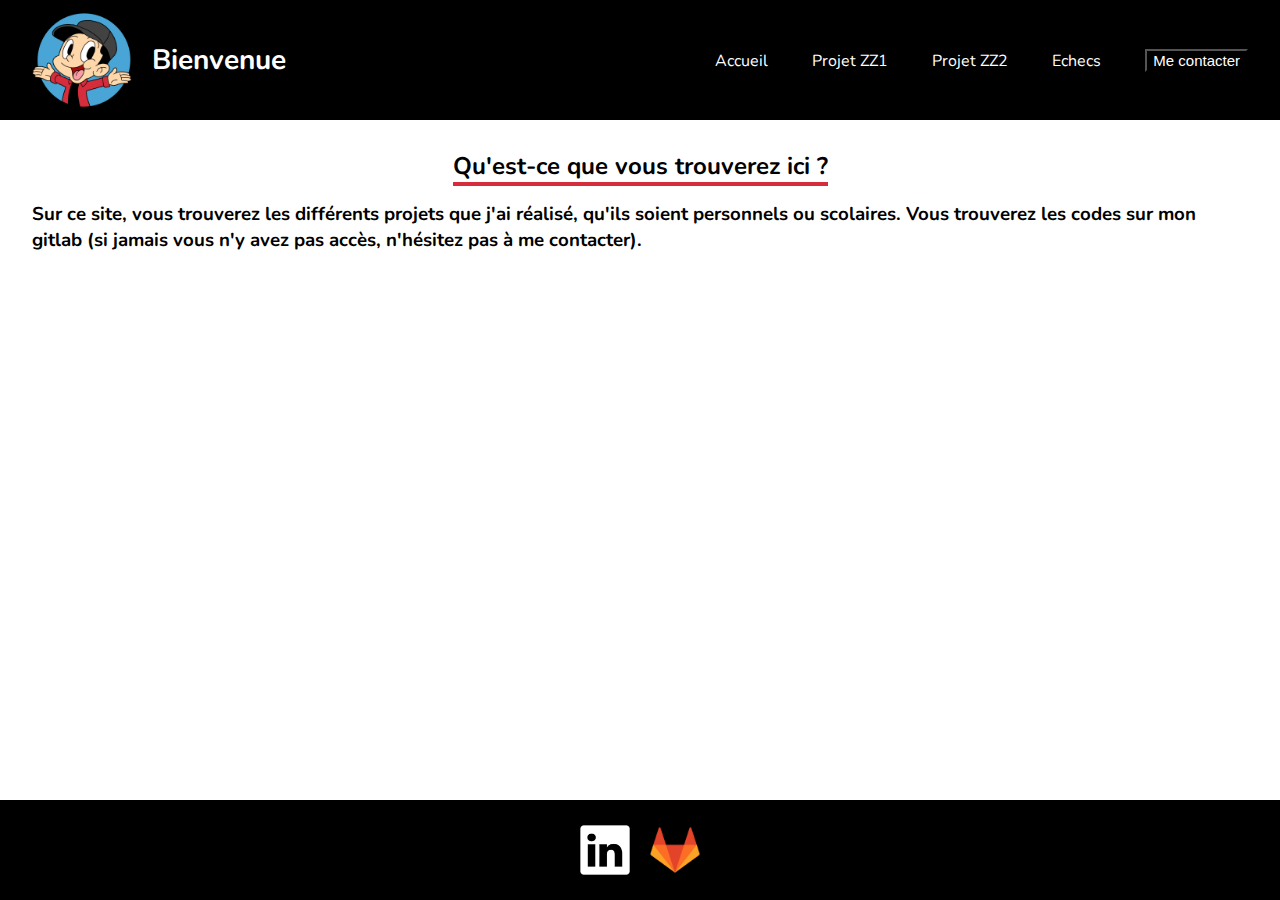
<file: index.html>
<!DOCTYPE html>
<html lang="fr">
   <head>
      <meta charset="utf-8">
      <title>Louis Encinas</title>
      <link rel="shortcut icon" href="public/pic/bobbyboy.png"> 
      <link href="https://fonts.googleapis.com/css?family=Nunito:400,700" rel="stylesheet">
      <link rel="stylesheet" href="public/css/base.css">
      <link rel="stylesheet" href="public/css/header.css">
      <link rel="stylesheet" href="public/css/content.css">
      <link rel="stylesheet" href="public/css/contact_window.css">
      <link rel="stylesheet" href="public/css/footer.css">
   </head>
   <body>

      <div class="header">
         <div class="header__texture"></div>
         <div class="container">
            <div class="header__navbar">
               <div class="header__navbar--logo">
                  <a href="https://www.youtube.com/watch?v=dQw4w9WgXcQ"><div class="header__navbar--logo-img"></div></a>
                  <h1 class="header__navbar--logo-title">Bienvenue</h1>
               </div>
               <div class="header__navbar--menu">
                  <a href="index.html" class="header__navbar--menu-link">Accueil</a>
                  <a href="ProjetZZ1/accueil.html" class="header__navbar--menu-link">Projet ZZ1</a>
                  <a href="ProjetZZ2/accueil.html" class="header__navbar--menu-link">Projet ZZ2</a>
                  <a href="chess/chess.html" class="header__navbar--menu-link">Echecs</a>
                  <button class="contact_button" id="contact_button">Me contacter</button>
               </div>
               <div class="header__navbar--toggle">
                  <span class="header__navbar--toggle-icons"></span>
               </div>
            </div>
         </div>
      </div>

      <div class="content">
         <div class="container">
            <h2 class="content__title">Qu'est-ce que vous trouverez ici ?</h2>
            <h3 class="content__presentation">Sur ce site, vous trouverez les différents projets que j'ai réalisé, qu'ils soient personnels ou scolaires. Vous trouverez les codes sur mon gitlab (si jamais vous n'y avez pas accès, n'hésitez pas à me contacter).
            </h3>
         </div>
      </div>

      <div class="footer">
            <div class="container">
               <div class="footer__social">
                  <a href="https://linkedin.com/in/louisencinas"><div class="footer__social--linkedin"></div></a>
                  <a href="https://gitlab.isima.fr/loencinas"><div class="footer__social--gitlab"></div></a>
               </div>
            </div>
      </div>

      <!-- Fenêtre modale pour les informations de contact -->
      <dialog class="contact_window" id="contact_window">
         <div class="contact_info">
            <ul class="contact_list">
               <li>Mail ISIMA : <a href="mailto:louis.encinas@etu.uca.fr">louis.encinas@etu.uca.fr</a></li>
               <li>Mail personnel : <a href="mailto:enci.louis@gmail.com">enci.louis@gmail.com</a></li>
               <li>Téléphone : +33 6 95 14 19 74</li>
            </ul>
            Sinon, vous pouvez me croiser au BDE de l'ISIMA pendant les pauses du lundi au mercredi.
         </div>
         <button id="close_contact_button">Fermer</button>
      </dialog>

      <script
			  src="https://code.jquery.com/jquery-3.6.0.min.js"
			  integrity="sha256-/xUj+3OJU5yExlq6GSYGSHk7tPXikynS7ogEvDej/m4="
			  crossorigin="anonymous"></script>
      <script src="public/js/app.js"></script>
   </body>
</html>
</file>
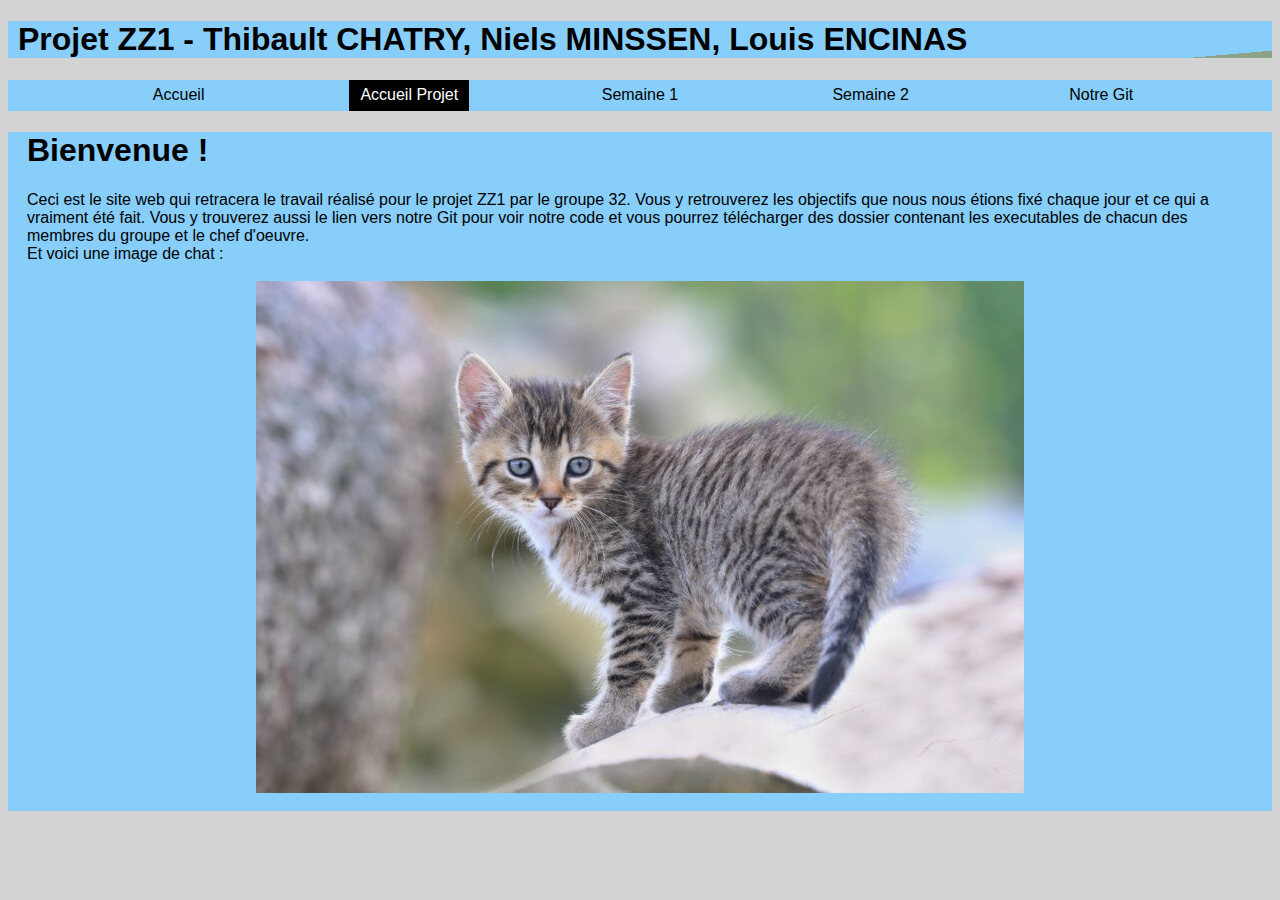
<file: ProjetZZ1/accueil.html>
<!doctype html>
<html>
   <head>
      <link rel="stylesheet" href="../public/css/style.css" >
      <title>Suivi du Projet ZZ1</title>
   </head>
   <body>
      <header>
         <h1 class="tete">Projet ZZ1 - Thibault CHATRY, Niels MINSSEN, Louis ENCINAS<br></h1>
      </header>
      <nav>
      <ul class="menu">
         <li><a href="../index.html">Accueil</a></li>
         <li><a href="accueil.html" class="actif">Accueil Projet</a></li>
         <li><a href="semaine1.html">Semaine 1</a></li>
         <li><a href="semaine2.html">Semaine 2</a></li>
         <li><a href="https://gitlab.isima.fr/thchatry/projetfinalzz1" target="_blank">Notre Git</a></li>
      </ul>
      </nav>
      <section class="bienvenue">
      <h1 class="titre_section">Bienvenue !</h1>
      <article>
         <p>
            Ceci est le site web qui retracera le travail r&eacute;alis&eacute; pour le projet ZZ1 par le groupe 32. Vous y retrouverez les objectifs que nous nous &eacute;tions fix&eacute; chaque
            jour et ce qui a vraiment &eacute;t&eacute; fait. Vous y trouverez aussi le lien vers notre Git pour voir notre code et vous pourrez t&eacute;l&eacute;charger des dossier contenant les
            executables de chacun des membres du groupe et le chef d'oeuvre.<br>
            Et voici une image de chat : 
            <img src="../public/pic/chaton.jpeg" title="Chaton" alt="Une photo de chat" class="image">
         </p>
      </article>
      </section>
   </body>
</html>
</file>
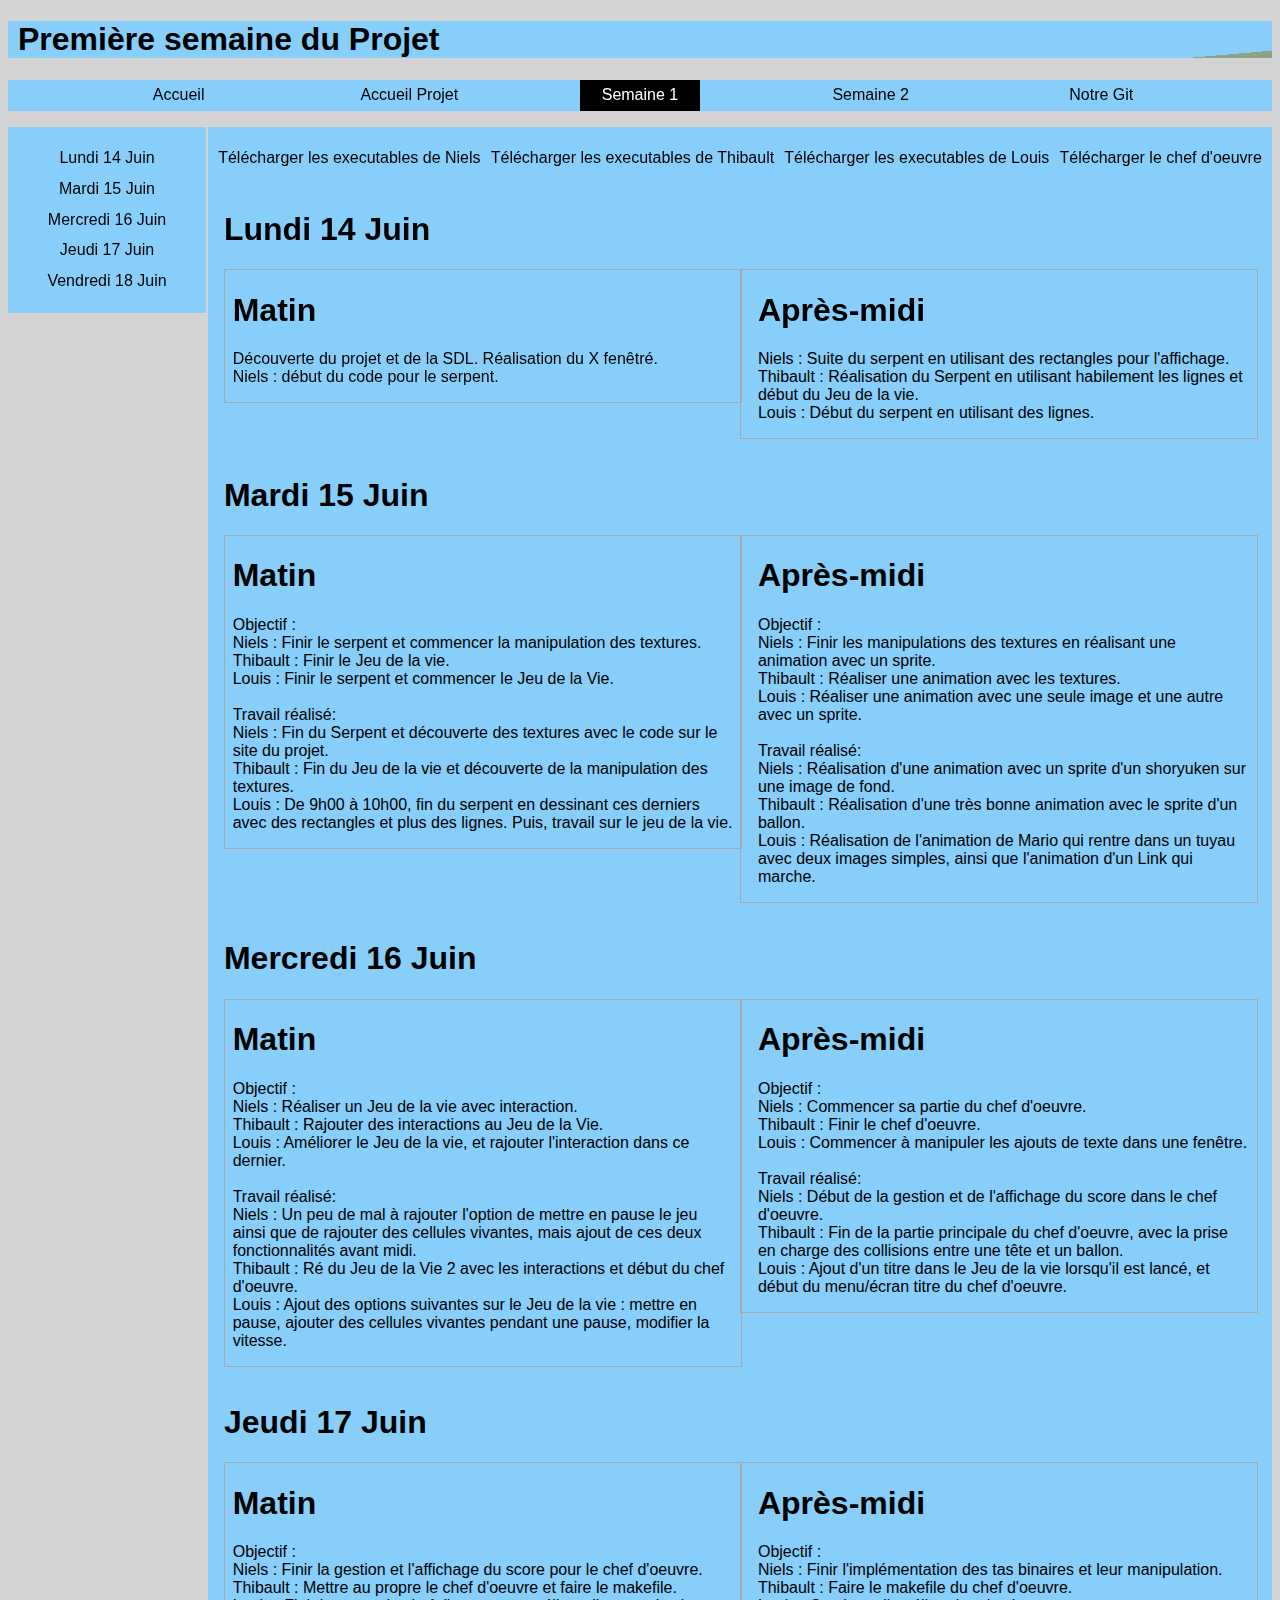
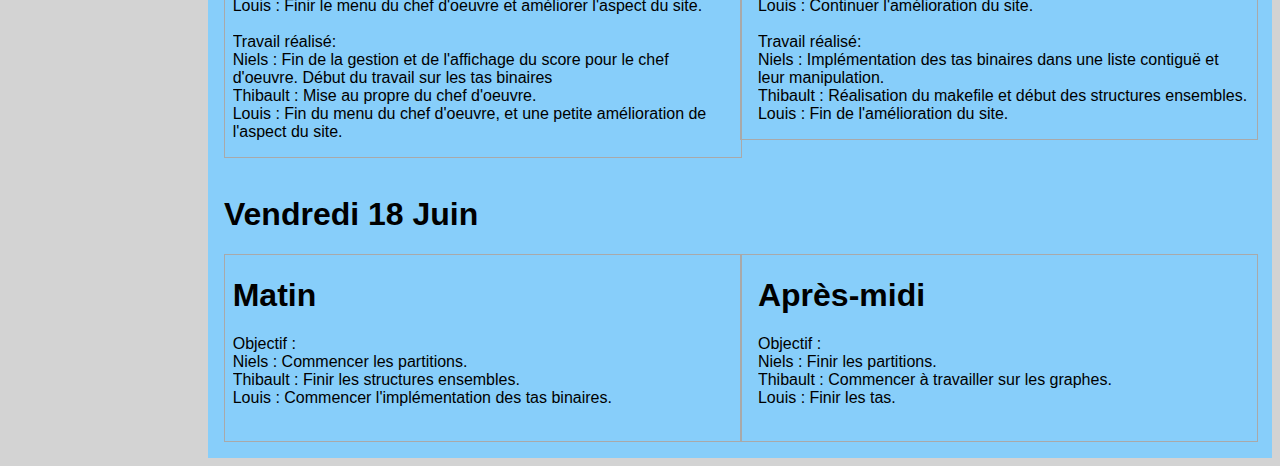
<file: ProjetZZ1/semaine1.html>
<!doctype html>
<html>
    <head>
        <link rel="stylesheet" href="../public/css/style.css" >
        <title>Premi&egrave;re semaine</title>
    </head>
    <body>
        <header>
            <h1 class="tete">Premi&egrave;re semaine du Projet<br></h1>
        </header>
        <nav>
        <ul class="menu">
            <li><a href="../index.html">Accueil</a></li>
            <li><a href="accueil.html">Accueil Projet</a></li>
            <li><a href="semaine1.html" class="actif">Semaine 1</a></li>
            <li><a href="semaine2.html">Semaine 2</a></li>
            <li><a href="https://gitlab.isima.fr/thchatry/projetfinalzz1">Notre Git</a></li>
        </ul>
        </nav>
        <nav class="gauche">
            <ul class="menu_vert">
               <li><a href="#lundi14">Lundi 14 Juin</a></li>
               <li><a href="#mardi15">Mardi 15 Juin</a></li>
               <li><a href="#mercredi16">Mercredi 16 Juin</a></li>
               <li><a href="#jeudi17">Jeudi 17 Juin</a></li>
               <li><a href="#vendredi18">Vendredi 18 Juin</a></li>
            </ul>
        </nav>
        <section class="jour">
            <nav>
                <ul class="menu">
                    <li><a href="../public/tar/Niels_executable.tar.gz" download="Niels_executable.tar.gz">T&eacute;l&eacute;charger les executables de Niels</a></li>
                    <li><a href="../public/tar/Thibault_executable.tar.gz" download="Thibault_executable.tar.gz">T&eacute;l&eacute;charger les executables de Thibault</a></li>
                    <li><a href="../public/tar/Louis_executable.tar.gz" download="Louis_executable.tar.gz">T&eacute;l&eacute;charger les executables de Louis</a></li>
                    <li><a href="../public/tar/Chef_doeuvre.tar.gz" download="Chef_doeuvre.tar.gz">T&eacute;l&eacute;charger le chef d'oeuvre</a></li>
                </ul>
            </nav>
        </section>
        <section class="jour">
            <h1 class="titre_section" id="lundi14">Lundi 14 Juin</h1>
            <article class="agauche">
                <h1 class="titre_section">Matin</h1>
                <p>
                D&eacute;couverte du projet et de la SDL. R&eacute;alisation du X fen&ecirc;tr&eacute;.<br>
                Niels : d&eacute;but du code pour le serpent.
                </p>
            </article>
            <article class="adroite">
                <h1 class="titre_section">Apr&egrave;s-midi</h1>
                <p>
                Niels : Suite du serpent en utilisant des rectangles pour l'affichage.<br>
                Thibault : R&eacute;alisation du Serpent en utilisant habilement les lignes et d&eacute;but du Jeu de la vie.<br>
                Louis : D&eacute;but du serpent en utilisant des lignes.
                </p>
            </article>
        </section>
        <section class="jour">
            <h1 class="titre_section" id="mardi15">Mardi 15 Juin</h1>
            <article class="agauche">
                <h1 class="titre_section">Matin</h1>
                <p>
                Objectif :<br>
                Niels : Finir le serpent et commencer la manipulation des textures.<br>
                Thibault : Finir le Jeu de la vie.<br>
                Louis : Finir le serpent et commencer le Jeu de la Vie.<br><br>

                Travail r&eacute;alis&eacute;:<br>
                Niels : Fin du Serpent et d&eacute;couverte des textures avec le code sur le site du projet.<br>
                Thibault : Fin du Jeu de la vie et d&eacute;couverte de la manipulation des textures.<br>
                Louis : De 9h00 &agrave; 10h00, fin du serpent en dessinant ces derniers avec des rectangles et plus des lignes. Puis, travail sur le jeu de la vie.
                </p>
            </article>
            <article class="adroite">
                <h1 class="titre_section">Apr&egrave;s-midi</h1>
                <p>
                Objectif :<br>
                Niels : Finir les manipulations des textures en r&eacute;alisant une animation avec un sprite.<br>
                Thibault : R&eacute;aliser une animation avec les textures.<br>
                Louis : R&eacute;aliser une animation avec une seule image et une autre avec un sprite.<br><br>

                Travail r&eacute;alis&eacute;:<br>
                Niels : R&eacute;alisation d'une animation avec un sprite d'un shoryuken sur une image de fond.<br> 
                Thibault : R&eacute;alisation d'une très bonne animation avec le sprite d'un ballon.<br>
                Louis : R&eacute;alisation de l'animation de Mario qui rentre dans un tuyau avec deux images simples, ainsi que l'animation d'un Link qui marche.<br>
                </p>
            </article>
        </section>
        <section class="jour">
            <h1 class="titre_section" id="mercredi16">Mercredi 16 Juin</h1>
            <article class="agauche">
                <h1 class="titre_section">Matin</h1>
                <p>
                Objectif :<br>
                Niels : R&eacute;aliser un Jeu de la vie avec interaction.<br>
                Thibault : Rajouter des interactions au Jeu de la Vie.<br>
                Louis : Am&eacute;liorer le Jeu de la vie, et rajouter l'interaction dans ce dernier.<br><br>

                Travail r&eacute;alis&eacute;:<br>
                Niels : Un peu de mal &agrave; rajouter l'option de mettre en pause le jeu ainsi que de rajouter des cellules vivantes, mais ajout de ces deux fonctionnalit&eacute;s
                avant midi.<br>
                Thibault : R&eacute; du Jeu de la Vie 2 avec les interactions et d&eacute;but du chef d'oeuvre.<br>
                Louis : Ajout des options suivantes sur le Jeu de la vie : mettre en pause, ajouter des cellules vivantes pendant une pause, modifier la vitesse.
                </p>
            </article>
            <article class="adroite">
                <h1 class="titre_section">Apr&egrave;s-midi</h1>
                <p>
                Objectif :<br>
                Niels : Commencer sa partie du chef d'oeuvre.<br>
                Thibault : Finir le chef d'oeuvre.<br>
                Louis : Commencer &agrave; manipuler les ajouts de texte dans une fen&ecirc;tre.<br><br>

                Travail r&eacute;alis&eacute;:<br>
                Niels : D&eacute;but de la gestion et de l'affichage du score dans le chef d'oeuvre.<br> 
                Thibault : Fin de la partie principale du chef d'oeuvre, avec la prise en charge des collisions entre une t&ecirc;te et un ballon.<br>
                Louis : Ajout d'un titre dans le Jeu de la vie lorsqu'il est lanc&eacute;, et d&eacute;but du menu/&eacute;cran titre du chef d'oeuvre.<br>
                </p>
            </article>
        </section>
        <section class="jour">
            <h1 class="titre_section" id="jeudi17">Jeudi 17 Juin</h1>
            <article class="agauche">
                <h1 class="titre_section">Matin</h1>
                <p>
                Objectif :<br>
                Niels : Finir la gestion et l'affichage du score pour le chef d'oeuvre.<br>
                Thibault : Mettre au propre le chef d'oeuvre et faire le makefile.<br>
                Louis : Finir le menu du chef d'oeuvre et am&eacute;liorer l'aspect du site.<br><br>

                Travail r&eacute;alis&eacute;:<br>
                Niels : Fin de la gestion et de l'affichage du score pour le chef d'oeuvre. D&eacute;but du travail sur les tas binaires<br>
                Thibault : Mise au propre du chef d'oeuvre.<br>
                Louis : Fin du menu du chef d'oeuvre, et une petite am&eacute;lioration de l'aspect du site.
                </p>
            </article>
            <article class="adroite">
                <h1 class="titre_section">Apr&egrave;s-midi</h1>
                <p>
                Objectif :<br>
                Niels : Finir l'impl&eacute;mentation des tas binaires et leur manipulation.<br>
                Thibault : Faire le makefile du chef d'oeuvre.<br>
                Louis : Continuer l'am&eacute;lioration du site.<br><br>

                Travail r&eacute;alis&eacute;:<br>
                Niels : Impl&eacute;mentation des tas binaires dans une liste contigu&euml; et leur manipulation.<br> 
                Thibault : R&eacute;alisation du makefile et d&eacute;but des structures ensembles.<br>
                Louis : Fin de l'am&eacute;lioration du site.<br>
                </p>
            </article>
        </section>
        <section class="jour">
            <h1 class="titre_section" id="vendredi18">Vendredi 18 Juin</h1>
            <article class="agauche">
                <h1 class="titre_section">Matin</h1>
                <p>
                Objectif :<br>
                Niels : Commencer les partitions.<br>
                Thibault : Finir les structures ensembles.<br>
                Louis : Commencer l'impl&eacute;mentation des tas binaires.<br><br>
                </p>
            </article>
            <article class="adroite">
                <h1 class="titre_section">Apr&egrave;s-midi</h1>
                <p>
                Objectif :<br>
                Niels : Finir les partitions.<br>
                Thibault : Commencer &agrave; travailler sur les graphes.<br>
                Louis : Finir les tas.<br><br>
                </p>
            </article>
        </section>
    </body>
</html>
</file>
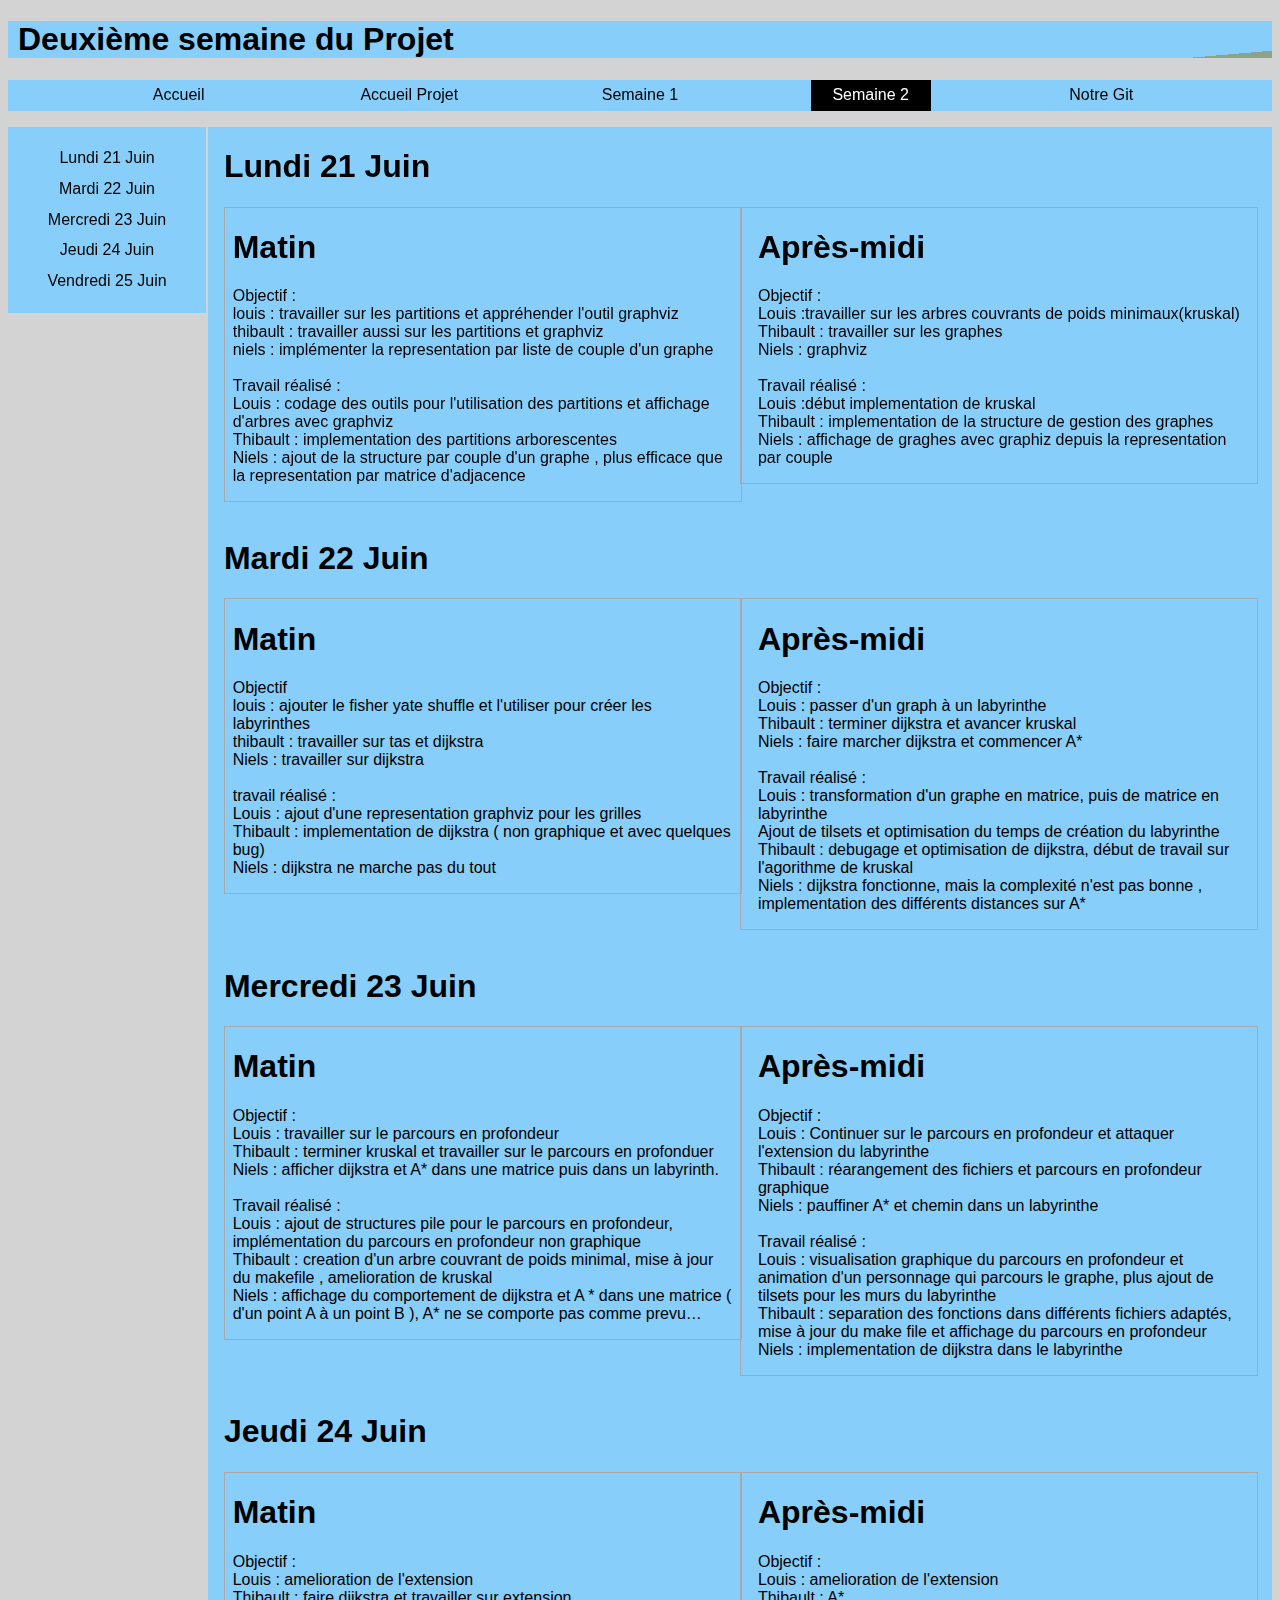
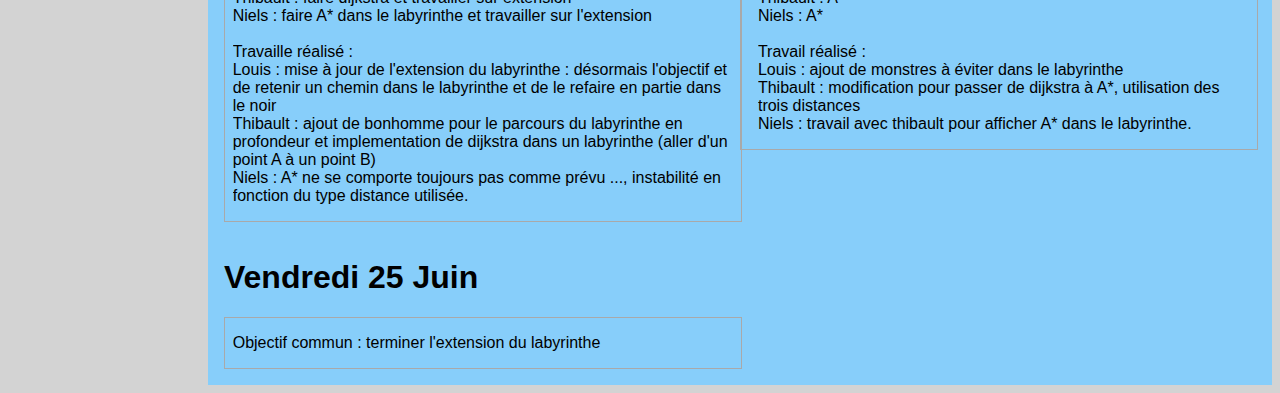
<file: ProjetZZ1/semaine2.html>
<!doctype html>
<html>
    <head>
        <link rel="stylesheet" href="../public/css/style.css" >
        <title>Deuxi&egrave;me semaine</title>
    </head>
    <body>
        <header>
            <h1 class="tete">Deuxi&egrave;me semaine du Projet<br></h1>
        </header>
        <nav>
        <ul class="menu">
            <li><a href="../index.html">Accueil</a></li>
            <li><a href="accueil.html">Accueil Projet</a></li>
            <li><a href="semaine1.html">Semaine 1</a></li>
            <li><a href="semaine2.html" class="actif">Semaine 2</a></li>
            <li><a href="https://gitlab.isima.fr/thchatry/projetfinalzz1">Notre Git</a></li>
        </ul>
        </nav>
        <nav class="gauche">
            <ul class="menu_vert">
               <li><a href="#lundi21">Lundi 21 Juin</a></li>
               <li><a href="#mardi22">Mardi 22 Juin</a></li>
               <li><a href="#mercredi23">Mercredi 23 Juin</a></li>
               <li><a href="#jeudi24">Jeudi 24 Juin</a></li>
               <li><a href="#vendredi25">Vendredi 25 Juin</a></li>
            </ul>
        </nav>
        <section class="jour">
            <h1 class="titre_section" id="lundi21">Lundi 21 Juin</h1>
            <article class="agauche">
                <h1 class="titre_section">Matin</h1>
                <p>
                    Objectif :<br>

                    louis : travailler sur les partitions et appr&eacute;hender l'outil graphviz<br>
                   
                   thibault : travailler aussi sur les partitions et graphviz<br>
                   
                   niels : impl&eacute;menter la representation par liste de couple d'un graphe<br><br>
                   
                   Travail r&eacute;alis&eacute; :<br>
                   
                   Louis :  codage des outils pour l'utilisation des partitions et affichage d'arbres avec graphviz<br>
                   
                   Thibault :  implementation des partitions arborescentes<br>
                   
                   Niels : ajout de la structure par couple d'un graphe , plus efficace que la representation par matrice d'adjacence <br>
                </p>
            </article>
            <article class="adroite">
                <h1 class="titre_section">Apr&egrave;s-midi</h1>
                <p>
                    Objectif :<br>

                    Louis :travailler sur les arbres couvrants de poids minimaux(kruskal)<br>
                    
                    Thibault : travailler sur les graphes<br>
                    
                    Niels : graphviz<br><br>
                    
                    Travail r&eacute;alis&eacute; :<br>
                    
                    Louis :d&eacute;but  implementation de kruskal<br>
                    
                    Thibault : implementation de la structure de gestion des graphes<br>
                    
                    Niels : affichage de graghes avec graphiz depuis la representation par couple <br>
                </p>
            </article>
        </section>
        <section class="jour">
            <h1 class="titre_section" id="mardi22">Mardi 22 Juin</h1>
            <article class="agauche">
                <h1 class="titre_section">Matin</h1>
                <p>
                    Objectif<br>

                    louis : ajouter le fisher yate shuffle et l'utiliser pour cr&eacute;er les labyrinthes<br>
                   
                   thibault : travailler sur tas et dijkstra<br>
                   
                   Niels : travailler sur dijkstra<br><br>
                   
                   travail r&eacute;alis&eacute; :<br>
                   
                   Louis : ajout d'une representation graphviz pour les grilles<br>
                   
                   Thibault : implementation de dijkstra ( non graphique et avec quelques bug)<br>
                   
                   Niels : dijkstra ne marche pas du tout <br>
                </p>
            </article>
            <article class="adroite">
                <h1 class="titre_section">Apr&egrave;s-midi</h1>
                <p>
                    Objectif :<br>

                    Louis : passer d'un graph &agrave; un labyrinthe<br>
                    
                    Thibault : terminer dijkstra et avancer kruskal<br>
                    
                    Niels : faire marcher dijkstra et commencer A*<br><br>
                    
                    Travail r&eacute;alis&eacute; :<br>
                    
                    Louis : transformation d'un graphe en matrice, puis de matrice en labyrinthe<br>
                    
                                   Ajout de tilsets et optimisation du temps de cr&eacute;ation du labyrinthe<br>
                    
                    Thibault : debugage et optimisation de dijkstra, d&eacute;but de travail sur l'agorithme de kruskal<br>
                    
                    Niels : dijkstra fonctionne, mais la complexit&eacute; n'est pas bonne , implementation des diff&eacute;rents distances sur A*<br>
                    
                     
                </p>
            </article>
        </section>
        <section class="jour">
            <h1 class="titre_section" id="mercredi23">Mercredi 23 Juin</h1>
            <article class="agauche">
                <h1 class="titre_section">Matin</h1>
                <p>
                    Objectif :<br>

                    Louis : travailler sur le parcours en profondeur<br>
                    
                    Thibault : terminer kruskal et travailler sur le parcours en profonduer<br>
                    
                    Niels : afficher dijkstra et A* dans une matrice puis dans un labyrinth.<br><br>
                    
                    Travail r&eacute;alis&eacute; :<br>
                    
                    Louis :  ajout de structures pile pour le parcours en profondeur, impl&eacute;mentation du parcours en profondeur non graphique<br>
                    
                    Thibault : creation d'un arbre couvrant de poids minimal, mise &agrave; jour du makefile , amelioration de kruskal<br>
                    
                    Niels : affichage du comportement de dijkstra et A * dans une matrice ( d'un point A &agrave; un point B ),
                    
                    A* ne se comporte pas comme prevu…<br>
                </p>
            </article>
            <article class="adroite">
                <h1 class="titre_section">Apr&egrave;s-midi</h1>
                <p>
                    Objectif :<br>

                    Louis : Continuer sur le  parcours en profondeur et attaquer l'extension du labyrinthe<br>
                    
                    Thibault : r&eacute;arangement des fichiers et parcours en profondeur graphique<br>
                    
                    Niels : pauffiner A* et chemin dans un labyrinthe<br><br>
                    
                    Travail r&eacute;alis&eacute; :<br>
                    
                    Louis : visualisation graphique du parcours en profondeur et animation d'un personnage qui parcours le graphe, plus ajout de tilsets pour les murs du labyrinthe<br>
                    
                    Thibault : separation des fonctions dans diff&eacute;rents fichiers adapt&eacute;s, mise &agrave; jour du make file et affichage du parcours en profondeur<br>
                    
                    Niels : implementation de dijkstra dans le labyrinthe<br>
                    
                     
                </p>
            </article>
        </section>
        <section class="jour">
            <h1 class="titre_section" id="jeudi24">Jeudi 24 Juin</h1>
            <article class="agauche">
                <h1 class="titre_section">Matin</h1>
                <p>
                    Objectif :<br>

                    Louis : amelioration de l'extension<br>
                    
                    Thibault : faire dijkstra et travailler sur extension<br>
                    
                    Niels : faire A* dans le labyrinthe et travailler sur l'extension<br><br>
                    
                     
                    
                    Travaille  r&eacute;alis&eacute; :<br>
                    
                    Louis : mise &agrave; jour de l'extension du labyrinthe : d&eacute;sormais l'objectif et de retenir un chemin dans le labyrinthe et de le refaire en partie dans le noir<br>
                    
                    Thibault : ajout de bonhomme pour le parcours du labyrinthe en profondeur et implementation de dijkstra dans un labyrinthe  (aller d'un point A &agrave; un point B)<br>
                    
                    Niels : A* ne se comporte toujours pas comme pr&eacute;vu ..., instabilit&eacute; en fonction du type distance utilis&eacute;e.<br>
                </p>
            </article>
            <article class="adroite">
                <h1 class="titre_section">Apr&egrave;s-midi</h1>
                <p>
                    Objectif :<br>

                    Louis : amelioration de l'extension<br>
                    
                    Thibault : A*<br>
                    
                    Niels : A*<br><br>
                    
                    Travail r&eacute;alis&eacute; :<br>
                    
                    Louis : ajout de monstres &agrave; &eacute;viter dans le labyrinthe<br>
                    
                    Thibault : modification pour passer de dijkstra &agrave; A*, utilisation des trois distances<br>
                    
                    Niels : travail avec thibault pour afficher A* dans le labyrinthe.<br>
                </p>
            </article>
        </section>
        <section class="jour">
            <h1 class="titre_section" id="vendredi25">Vendredi 25 Juin</h1>
           
            <article class="agauche">
                <p>
                    Objectif commun : terminer l'extension du labyrinthe<br>
                </p>
            </article>
            
        </section>
    </body>
</html>
</file>
<file: public/css/base.css>
* {
    box-sizing: border-box;

}

body, html {
    margin: 0;
    padding: 0;
    font-family: 'Nunito';
}

.container {
    width: 95%;
    margin: auto;
    position: relative;
    z-index: 2;
}
</file>
<file: public/css/header.css>
.header {
    height: 120px;
    width: 100%;
    background: rgb(0, 0, 0);
    position: relative;
}

.header__navbar {
    width: 100%;
    height: 120px;
    display: flex;
    flex-direction: row;
    justify-content: space-between;
    align-items: center;
}

.header__navbar--logo {
    display: flex;
    flex-direction: row;
    align-items: center;
}

.header__navbar--logo-img {
    width: 100px;
    height: 100px;
    background: url('../pic/bobbyboy.png');
    background-size: cover;
}

.header__navbar--logo-title {
    color: #fff;
    font-size: 28px;
    margin-left: 20px;
}

.header__navbar--menu-link {
    margin-left: 40px;
    color: #fff;
    text-decoration: none;
    cursor: pointer
}

.header__navbar--menu-link:hover {
    color: rgb(213,45,60);
}

.contact_button {
    margin-left: 40px;
    color: #fff;
    text-decoration: none;
    background-color: rgba(0, 0, 0, 0);
    cursor: pointer;
    font-size: 15px;
}

.contact_button:hover {
    color: rgb(213,45,60);
}

.header__navbar--toggle {
    width: 40px;
    height: 60px;
    display: none;
    align-items: center;
}

.header__navbar--toggle-icons, .header__navbar--toggle-icons:before, .header__navbar--toggle-icons:after {
    content: "";
    display: block;
    width: 100%;
    height: 3px;
    border-radius: 5px;
    background: #fff;
    position: relative;
}

.header__navbar--toggle-icons:before {top: 10px}
.header__navbar--toggle-icons:after {top: -13px}

.is_open .header__navbar--menu {
    transform: translateY(0);
}

@media only screen and (max-width: 850px) {
    .container {
        width: 100%;
        padding: 0 20px;
    }
    .header__navbar--toggle {
        display: flex;
        z-index: 1000;
    }
    .header__navbar--menu {
        transform: translateY(-100%);
        display: flex;
        flex-direction: column;
        justify-content: center;
        align-items: center;
        position: absolute;
        width: 100vw;
        height: 100vh;
        background: rgb(61, 61, 61);
        top: 0; left: 0;
    }
    .header__navbar--menu-link {
        margin: 20px 0;
        font-size: 24px;
    }
}
</file>
<file: public/css/content.css>
.content {
    padding-top: 30px;
    width: 100%;
    text-align: center;
    position: relative;
    z-index: 1;
}

.content__title {
    border-bottom: 4px solid rgb(213,45,60);
    display: inline;
}

.content__presentation {
    text-align: left;
}
</file>
<file: public/css/contact_window.css>
dialog {
    border-radius: 10px;
}

dialog::backdrop{ 
    background-color: rgba(0, 0, 0, 0.6); 
} 

.contact_info{
    margin-left: 20px;
    margin-left: 20px;
    margin-bottom: 20px;
    max-width: 400px;
}

.contact_list{
    margin-right: 40px;
}

.close_contact_button{
    float: right;
}
</file>
<file: public/css/footer.css>
.footer {
    width: 100%;
    height: 100px;
    position: fixed;
    bottom: 0;
    left: 0;
    background: #000;
}

.footer__social {
    height: 100px;
    display: flex;
    flex-direction: row;
    justify-content: center;
    align-items: center;
}

.footer__social--linkedin {
    margin-left: 10px;
    margin-right: 10px;
    height:50px;
    width: 50px;
    background: url('../pic/linkedin1.png');
    background-size: cover;
}

.footer__social--gitlab {
    margin-left: 10px;
    margin-right: 10px;
    height:50px;
    width: 50px;
    background: url('../pic/gitlab.png');
    background-size: cover;
}
</file>
<file: public/css/style.css>
body{
  font-family: "Arial";
  background-color:lightgray;
}

header {
  min-height: auto;
  background-color: lightskyblue ;
  min-width:100px;
  margin:0;
  position: relative;

  background-image: linear-gradient(175deg, rgba(0,0,0,0) 95%, #8da389 95%);

}

.tete{
  vertical-align: middle;
  margin-left: 10px;
  margin-right: 10px;
}

nav{
  background-color: lightskyblue;
}

.menu {
  display: flex;                /* Transformation en flexbox */
  padding:0;                    /* Suppression des marges internes */
  background-color: lightskyblue ;       /* Ajout de la couleur d'arrière-plan */
  justify-content: space-evenly; /* Alignements des liens dans le menu */
}

.menu li {
  list-style-type: none ;       /* Suppression des puces */
}
.menu a {
  display:block;                /* Transformation en block */
  min-width: 120px;             /* Largeur minimale des liens */   
  
  margin: 0;               /* Marges externes */
  padding: 0.4rem 0;            /* Marges internes */
  text-align: center;           /* Centrage du texte */   
  background-color: lightskyblue ;    /* Arrière-plan */
  color: rgb(0, 0, 0);                  /* Couleur du texte */
  text-decoration: none;        /* Suppression du soulignement */
  /*border: 1px solid #fff;*/       /* Ajout d'une bordure */
  
  transition: all 0.5s ;          /* Ajout des effets de transition */
}
.menu a.actif {    
  background-color: #000 ; 
  color: #ffffff ;
  border-color:#ffffff;
}
.menu a:hover,
.menu a:hover.actif{
  background-color: #797979;
  color: #ffe843;
  border-color: #ffe843;
}

/* Menu à gauche */

.gauche{
  float: left;
  width: 198px;
}

.menu_vert{
  padding: 0;
  background-color: lightskyblue ;
  justify-content: space-evenly;
}

.menu_vert li {
  list-style-type: none ;       /* Suppression des puces */
}
.menu_vert a {
  display:block;                /* Transformation en block */
  min-width: 120px;             /* Largeur minimale des liens */   
  
  margin: 0;               /* Marges externes */
  padding: 0.4rem 0;            /* Marges internes */
  text-align: center;           /* Centrage du texte */   
  background-color: lightskyblue;    /* Arrière-plan */
  color: rgb(0, 0, 0);                  /* Couleur du texte */
  text-decoration: none;        /* Suppression du soulignement */
  /*border: 1px solid #fff;*/       /* Ajout d'une bordure */
  
  transition: all 0.5s ;          /* Ajout des effets de transition */
}

.menu_vert a:hover{
  background-color: #797979;
  color: #ffe843;
  border-color: #ffe843;
}

/* Article page bienvenue */

.bienvenue{
  background-color: lightskyblue ;
}

/* Article dans les pages des deux semaines*/

.jour{
  margin-left: 200px;
  background-color: lightskyblue ;
  overflow: auto;
}

h1.titre_section{
  margin-left: 1.5%;
}

p{
  margin-left: 1.5%;
  margin-right: 1.5%;
  overflow: auto;
}

.agauche{
  position: relative;
  float: left;
  width: 48.5%;
  border: 1px solid darkgrey;
  margin-left: 1.5%;
  margin-right: 1.5%;
  margin-bottom: 1.5%;
}

.adroite{
  margin-left: 50%;
  margin-right: 1.5%;
  margin-bottom: 1.5%;
  width:48.5%;
  border: 1px solid darkgrey;
}

.image{
  display: block;
  margin-left: auto;
  margin-right: auto;
  margin-top: 1.5%;
  margin-bottom: 1.5%;
}
</file>
